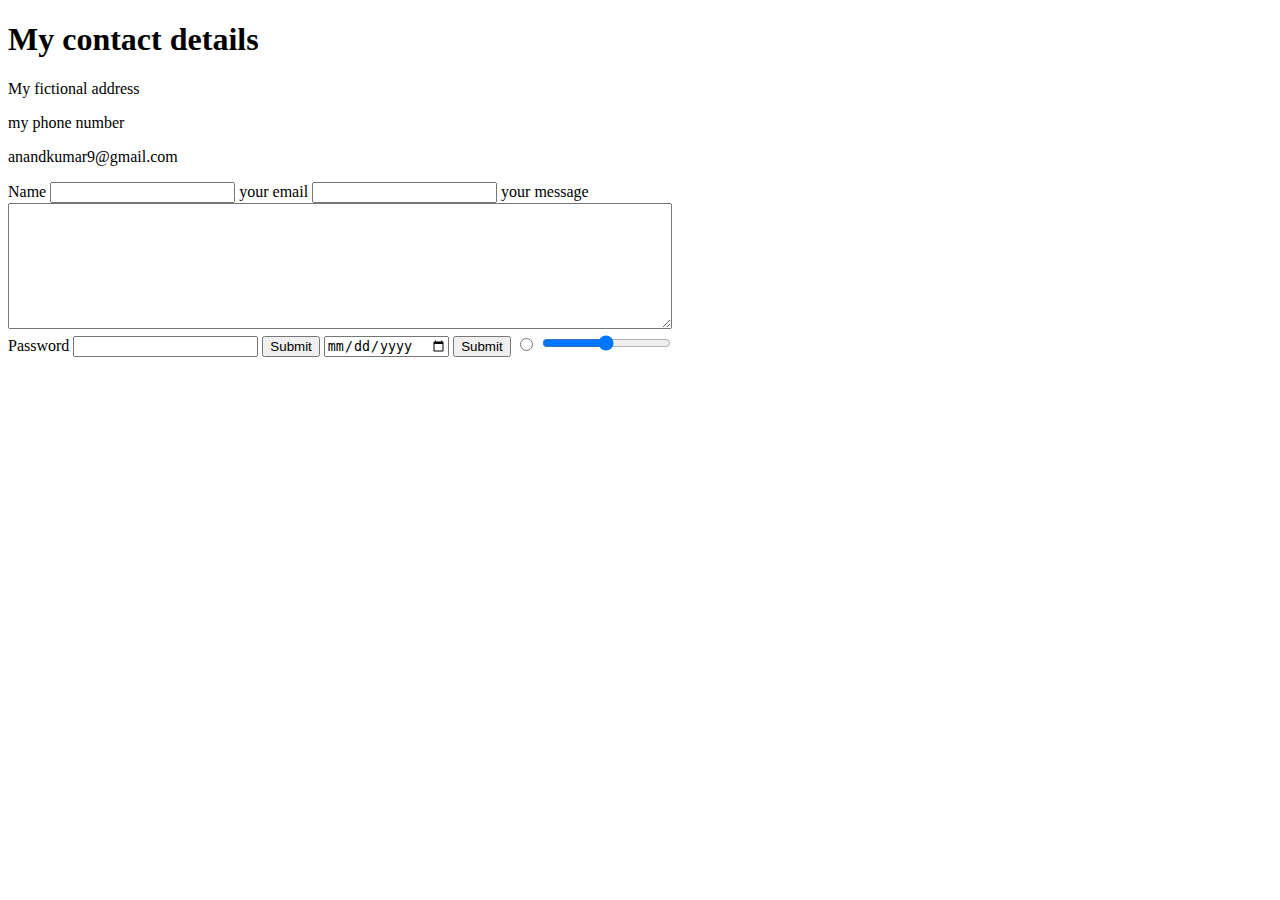
<file: Contact Me.html>
<!DOCTYPE html>
<html lang="en" dir="ltr">

<head>
  <meta charset="utf-8">
  <title>Contact me</title>
</head>

<body>
  <h1>My contact details</h1>
  <p>My fictional address</p>
  <p>my phone number</p>
  <p>anandkumar9@gmail.com</p>
  <form class="" action="mailto:anandkumar9@gmail.com" method="post" enctype="text/plain">
    <label>Name</label>
    <input type="name" name="" value="">
    </label>your email</label>
    <input type="email" name="" value="">
    </label>your message</label><br>
    <textarea name="name" rows="8" cols="80"></textarea>
    <br>
    <label>Password</label>
    <input type="password" name="" value="">
    <input type="submit" name="">
    <input type="date" name="">
    <input type="submit" name="">
    <input type="radio" name="">
    <input type="range" name="">
  </form>
</body>

</html>
</file>
